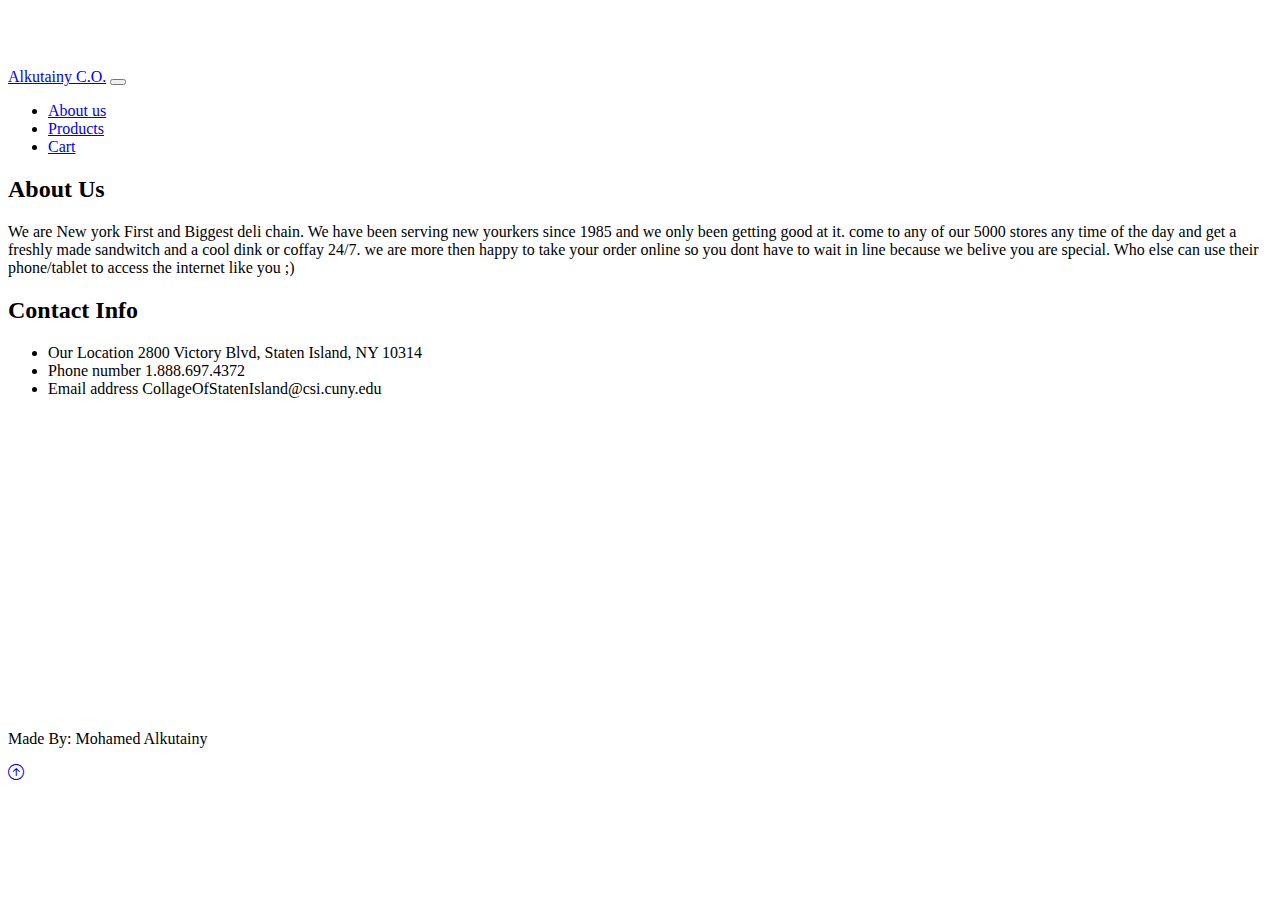
<file: About.html>
<!DOCTYPE html>
<html lang="en">
<head>
    <meta charset="UTF-8">
    <meta http-equiv="X-UA-Compatible" content="IE=edge">
    <meta name="viewport" content="width=device-width, initial-scale=1.0">
    <link href="https://cdn.jsdelivr.net/npm/bootstrap@5.1.3/dist/css/bootstrap.min.css" 
    rel="stylesheet" integrity="sha384-1BmE4kWBq78iYhFldvKuhfTAU6auU8tT94WrHftjDbrCEXSU1oBoqyl2QvZ6jIW3" 
    crossorigin="anonymous">
    <link rel="stylesheet" href="https://cdn.jsdelivr.net/npm/bootstrap-icons@1.3.0/font/bootstrap-icons.css">
    <link href="https://api.mapbox.com/mapbox-gl-js/v2.3.1/mapbox-gl.css" rel="stylesheet" />
    <link rel="stylesheet" href="style.css">
    <script src="cart.js" async></script>
    <title>About Us</title>
</head>
<body>
     <!-- NavBar-->
     <nav class="navbar navbar-expand-md bg-light navbar-light py-3"> <!--first line-->
        <div class="container">
            <a href="index.html" class="navbar-brand">Alkutainy C.O.</a> <!--Logo-->
                        <!--hamburger button-->
            <button class="navbar-toggler" type="button" data-bs-toggle="collapse"
             data-bs-target="#navmenu">
        
            <span class="navbar-toggler-icon"></span>
            </button>

            <div class="collapse navbar-collapse" id="navmenu">
                <ul class="navbar-nav ms-auto">
                    <li class="nav-item">
                        <a href="About.html" class="nav-link">About us</a>
                    </li>
                    <li class="nav-item">
                        <a href="Product.html" class="nav-link">Products</a>
                    </li>
                    <li class="nav-item">
                        <a href="Cart.html" class="nav-link">Cart</a>
                    </li>
                </ul>
            </div>
        </div>
    </nav>
<!--Bout Us bage-->
<section class="p-5">
    <div class="container">
        <div class="row g-4">
            <div class="col-md">
                <h2 class="text-center mb-4">About Us</h2>
                We are New york <span class="text-warning">First</span> and <span class="text-warning">Biggest</span> deli chain. We have been serving new yourkers since 1985 and we only been getting good at it.
                come to any of our 5000 stores any time of the day and get a freshly made sandwitch
                 and a cool dink or coffay 24/7. we are more then happy to take your order online so 
                 you dont have to wait in line because we belive you are special. Who else can use 
                 their phone/tablet to access the internet like you ;)
            </div>
        </div>
    </div>



</section>
<section class="p-5">
    <div class="container">
        <div class="row g-4">
            <div class="col-md">
                <h2 class="text-center mb-4"> Contact Info </h2>
                <ul class="list-group list-group-flush lead">
                    <li class="list-group-item">
                        <span class="fw-bold">Our Location</span> 2800 Victory Blvd, Staten Island, NY 10314
                    </li>
                    <li class="list-group-item">
                        <span class="fw-bold">Phone number</span> 1.888.697.4372
                    </li>
                    <li class="list-group-item">
                        <span class="fw-bold">Email address</span> CollageOfStatenIsland@csi.cuny.edu
                    </li>
                </ul>
            </div>
            <div class="col-md">
                <div id="map" style="width: 400px; height: 300px;"></div>
            </div>
        </div>
    </div>
</section>

       



    <script src="https://cdn.jsdelivr.net/npm/bootstrap@5.1.3/dist/js/bootstrap.bundle.min.js" 
    integrity="sha384-ka7Sk0Gln4gmtz2MlQnikT1wXgYsOg+OMhuP+IlRH9sENBO0LRn5q+8nbTov4+1p" 
    crossorigin="anonymous"></script>
    <script src="https://api.mapbox.com/mapbox-gl-js/v2.3.1/mapbox-gl.js"></script>
    <script>
        mapboxgl.accessToken = 'pk.eyJ1IjoibW9oeWVtZW4iLCJhIjoiY2t2bDFqZXU1ZGEwZTJwbWFqb2w2eGtwcyJ9.B6N0d68tZu3njR6jxrw-KQ';
        var map = new mapboxgl.Map({
        container: 'map',
        style: 'mapbox://styles/mapbox/streets-v11',
        center: [-74.1499994, 40.5999976],
        zoom: 14
        });
    </script>


<!--Footer-->
<footer class="p-5 bg-secondary text-white text-center position-relative">
    <div class="container">
        <p class="lead">
            Made By: Mohamed Alkutainy
        </p>
        <a href="#" class="postition-absolute bottom-0 end-0 p5">
            <i class="bi bi-arrow-up-circle h1"></i>
        </a>
    </div>


</footer>
</body>
</html>
</file>
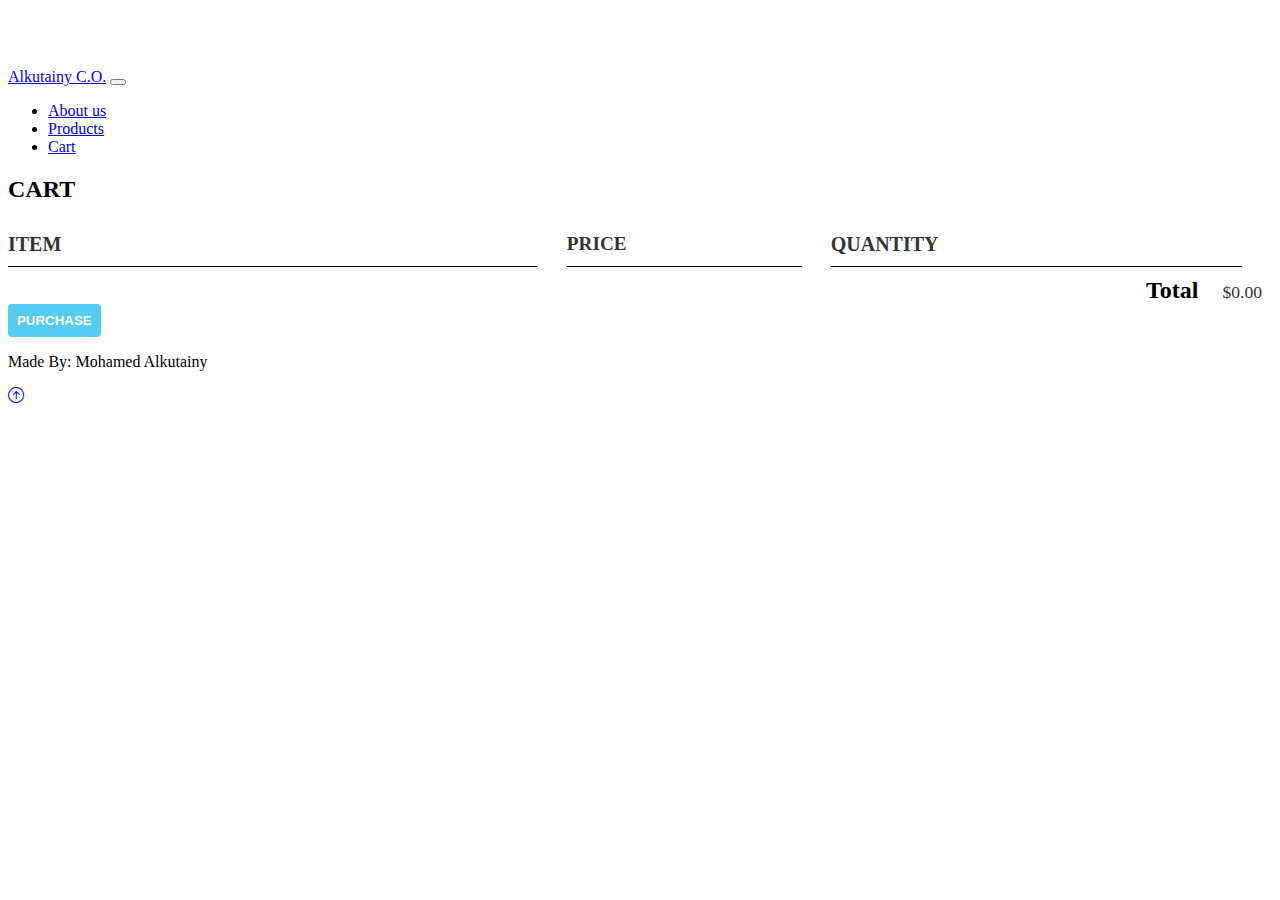
<file: Cart.html>
<!DOCTYPE html>
<html lang="en">
<head>
    <meta charset="UTF-8">
    <meta http-equiv="X-UA-Compatible" content="IE=edge">
    <meta name="viewport" content="width=device-width, initial-scale=1.0">
    <link href="https://cdn.jsdelivr.net/npm/bootstrap@5.1.3/dist/css/bootstrap.min.css" 
    rel="stylesheet" integrity="sha384-1BmE4kWBq78iYhFldvKuhfTAU6auU8tT94WrHftjDbrCEXSU1oBoqyl2QvZ6jIW3" 
    crossorigin="anonymous">
    <link rel="stylesheet" href="https://cdn.jsdelivr.net/npm/bootstrap-icons@1.3.0/font/bootstrap-icons.css">
    <link href="https://api.mapbox.com/mapbox-gl-js/v2.3.1/mapbox-gl.css" rel="stylesheet" />
    <link rel="stylesheet" href="style.css">
    <title>Cart</title>
    <script src="cart.js" async></script>
</head>
<body>
     <!-- NavBar-->
     <nav class="navbar navbar-expand-md bg-light navbar-light py-3"> <!--first line-->
        <div class="container">
            <a href="index.html" class="navbar-brand">Alkutainy C.O.</a> <!--Logo-->
                        <!--hamburger button-->
            <button class="navbar-toggler" type="button" data-bs-toggle="collapse"
             data-bs-target="#navmenu">
        
            <span class="navbar-toggler-icon"></span>
            </button>

            <div class="collapse navbar-collapse" id="navmenu">
                <ul class="navbar-nav ms-auto">
                    <li class="nav-item">
                        <a href="About.html" class="nav-link">About us</a>
                    </li>
                    <li class="nav-item">
                        <a href="Product.html" class="nav-link">Products</a>
                    </li>
                    <li class="nav-item">
                        <a href="Cart.html" class="nav-link">Cart</a>
                    </li>
                </ul>
            </div>
        </div>
    </nav>

    <!--cart-->
    <section class="container content-section">
        <h2 class="section-header">CART</h2>
        <div class="cart-row">
            <span class="cart-item cart-header cart-column">ITEM</span>
            <span class="cart-price cart-header cart-column">PRICE</span>
            <span class="cart-quantity cart-header cart-column">QUANTITY</span>
        </div>
        <div class="shop-items">
        </div>
        <div class="cart-total">
            <strong class="cart-total-title">Total</strong>
            <span class="cart-total-price">$0.00</span>
        </div>
        <button class="btn btn-primary btn-CheckOut" type="button">PURCHASE</button>
    </section>
    <!--Footer-->
    <footer class="p-5 bg-secondary text-white text-center position-relative">
        <div class="container">
            <p class="lead">
                Made By: Mohamed Alkutainy
            </p>
            <a href="#" class="postition-absolute bottom-0 end-0 p5">
                <i class="bi bi-arrow-up-circle h1"></i>
            </a>
        </div>


    </footer>



    <script src="https://cdn.jsdelivr.net/npm/bootstrap@5.1.3/dist/js/bootstrap.bundle.min.js" 
    integrity="sha384-ka7Sk0Gln4gmtz2MlQnikT1wXgYsOg+OMhuP+IlRH9sENBO0LRn5q+8nbTov4+1p" 
    crossorigin="anonymous"></script>
    <script src="https://api.mapbox.com/mapbox-gl-js/v2.3.1/mapbox-gl.js"></script>
</body>
</html>
</file>
<file: style.css>
body::before {
    display: block;
    content: '';
    height: 60px;
}

#map {
    width: 100%;
    height: 100%;
    border-radius: 10px;
}
.btn {
    text-align: center;
    vertical-align: middle;
    padding: .67em .67em;
    cursor: pointer;
}

.btn-header {
    margin: .5em 15% 2em 15%;
    color: white;
    border: 2px solid #2D9CDB;
    background-color: rgba(255, 255, 255, .1);
    border-radius: 0;
    font-size: 1.5em;
    font-weight: lighter;
    padding-left: 2em;
    padding-right: 2em;
}

.btn-header:hover {
    background-color: rgba(255, 255, 255, .3);
}

.btn-play {
    display: block;
    margin: 0 auto;
    color: #2D9CDB;
    font-size: 4em;
    border-radius: 50%;
    width: 100px;
    height: 100px;
    padding: 0;
    text-align: center;
}

.btn-primary {
    color: white;
    background-color: #56CCF2;
    border: none;
    border-radius: .3em;
    font-weight: bold;
}

.btn-primary:hover {
    background-color: #2D9CDB;
}
.shop-item {
    margin: 30px;
}

.shop-item-title {
    display: block;
    width: 100%;
    text-align: center;
    font-weight: bold;
    font-size: 1.5em;
    color: #333;
    margin-bottom: 15px;
}

.shop-item-image {
    height: 250px;
}

.shop-item-details {
    display: flex;
    align-items: center;
    padding: 5px;
}

.shop-item-price {
    flex-grow: 1;
    color: #333;
}

.shop-items {
    display: flex;
    flex-wrap: wrap;
    justify-content: space-around;
}

.cart-header {
    font-weight: bold;
    font-size: 1.25em;
    color: #333;
}

.cart-column {
    display: flex;
    align-items: center;
    border-bottom: 1px solid black;
    margin-right: 1.5em;
    padding-bottom: 10px;
    margin-top: 10px;
}

.cart-row {
    display: flex;
}

.cart-item {
    width: 45%;
}

.cart-price {
    width: 20%;
    font-size: 1.2em;
    color: #333;
}

.cart-quantity {
    width: 35%;
}

.cart-item-title {
    color: #333;
    margin-left: .5em;
    font-size: 1.2em;
}

.cart-item-image {
    width: 75px;
    height: auto;
    border-radius: 10px;
}

.btn-danger {
    color: white;
    background-color: #EB5757;
    border: none;
    border-radius: .3em;
    font-weight: bold;
}

.btn-danger:hover {
    background-color: #CC4C4C;
}

.cart-quantity-input {
    height: 34px;
    width: 50px;
    border-radius: 5px;
    border: 1px solid #56CCF2;
    background-color: #eee;
    color: #333;
    padding: 0;
    text-align: center;
    font-size: 1.2em;
    margin-right: 25px;
}

.cart-row:last-child {
    border-bottom: 1px solid black;
}

.cart-row:last-child .cart-column {
    border: none;
}

.cart-total {
    text-align: end;
    margin-top: 10px;
    margin-right: 10px;
}

.cart-total-title {
    font-weight: bold;
    font-size: 1.5em;
    color: black;
    margin-right: 20px;
}

.cart-total-price {
    color: #333;
    font-size: 1.1em;
}

.btn-purchase {
    display: block;
    margin: 40px auto 80px auto;
    font-size: 1.75em;
}
</file>
